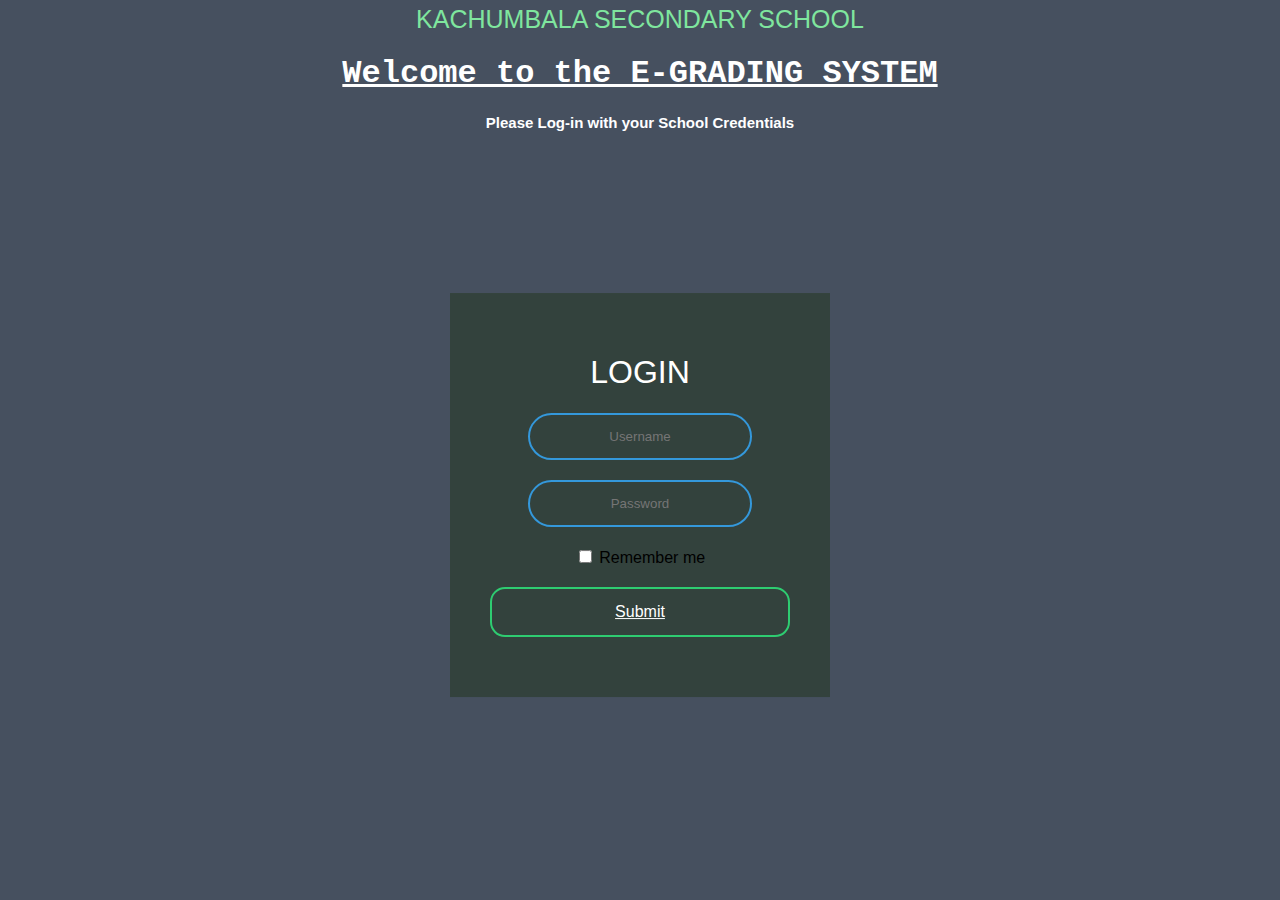
<file: index.html>
<!DOCTYPE html>
<html>
    <head>
        <meta charset="utf-8">
        <meta http-equiv="X-UA-Compatible" content="IE=edge">
        <meta name="viewport" content="width=device-width, initial-scale=1.0">
        <link rel="stylesheet" href="style.css">
        <title>Welcome to KSS-Login</title>
    </head>
    <body>
        <header>KACHUMBALA SECONDARY SCHOOL</header>
        <div class="well">
        <h1>Welcome to the E-GRADING SYSTEM</h1>
        <h2>Please Log-in with your School Credentials</h2>
        </div>
        
        <form class="box" action="login.html" method="post">
            <h1>Login</h1>
            <input type="text" name="" placeholder="Username">
            <input type="password" name="" placeholder="Password">

            <input type="checkbox">
            <label for="ckeckbox">Remember me</label>
            <a href="index1.html" type="submit">Submit</a>

        </form>
        
    </body>
</html>
</file>
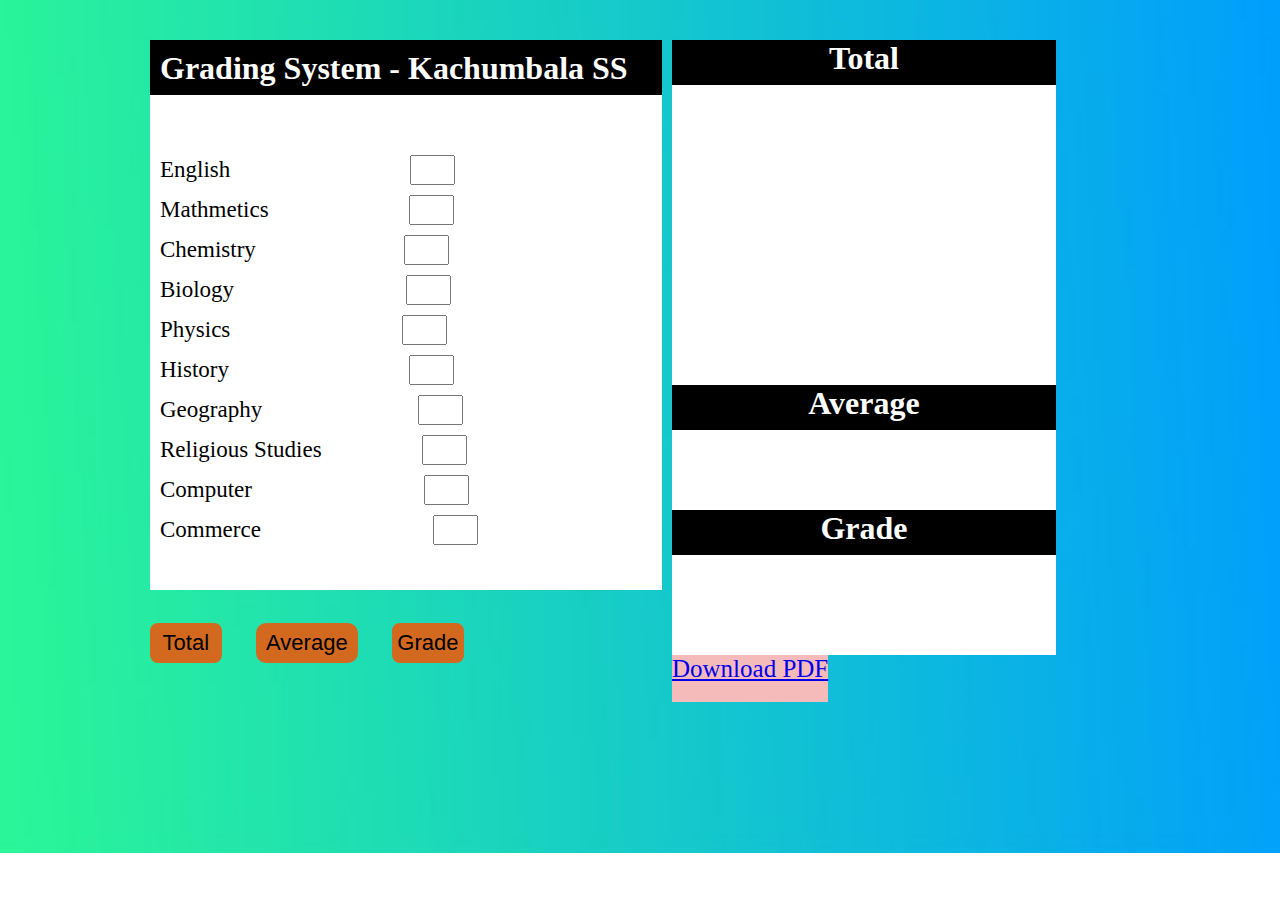
<file: index1.html>
<!DOCTYPE html>
<html lang="en">
<head>
    <meta charset="UTF-8">
    <meta http-equiv="X-UA-Compatible" content="IE=edge">
    <meta name="viewport" content="width=device-width, initial-scale=1.0">
    <title>Grading Form - KSS</title>
    <link rel="stylesheet" href="style1.css">
    <script>
        function total(){
            var sub1 = parseInt(document.getElementById("eng").value);
            var sub2 = parseInt(document.getElementById("mat").value);
            var sub3 = parseInt(document.getElementById("chem").value);
            var sub4 = parseInt(document.getElementById("bio").value);
            var sub5 = parseInt(document.getElementById("phy").value);
            var sub6 = parseInt(document.getElementById("his").value);
            var sub7 = parseInt(document.getElementById("geo").value);
            var sub8 = parseInt(document.getElementById("rs").value);
            var sub9 = parseInt(document.getElementById("comp").value);
            var sub10 = parseInt(document.getElementById("comm").value);

            if(sub1>100 || sub2>100 || sub3>100 || sub4>100 || sub5>100 || sub6>100 || sub7>100 || sub8>100 || sub9>100 || sub10>100){
                alert("Please Enter Mark in the of 0-100 !!")
            }else{
                var totol = sub1 + sub2 + sub3 + sub4 + sub5 + sub6 + sub7 + sub8 + sub9 + sub10;

                document.getElementById("total").innerHTML = "English marks :"+sub1+ " <br> Mathmatics marks :"+sub2+ " <br> Chemistry marks :"+sub3+ 
                " <br> Biology marks :"+sub4+ " <br> Physics marks :"+sub5+ " <br> History marks :"+sub6+ " <br> Geography marks :"+sub7+ " <br> Religious Studies marks :"
                +sub8+ " <br> Computer marks :"+sub9+ " <br> Commerce marks :"+sub10+" <br>..................<br> Total marks is  "+totol;
            }
        }

        function average(){
            var sub1 = parseInt(document.getElementById("eng").value);
            var sub2 = parseInt(document.getElementById("mat").value);
            var sub3 = parseInt(document.getElementById("chem").value);
            var sub4 = parseInt(document.getElementById("bio").value);
            var sub5 = parseInt(document.getElementById("phy").value);
            var sub6 = parseInt(document.getElementById("his").value);
            var sub7 = parseInt(document.getElementById("geo").value);
            var sub8 = parseInt(document.getElementById("rs").value);
            var sub9 = parseInt(document.getElementById("comp").value);
            var sub10 = parseInt(document.getElementById("comm").value);

            if(sub1>100 || sub2>100 || sub3>100 || sub4>100 || sub5>100 || sub6>100 || sub7>100 || sub8>100 || sub9>100 || sub10>100){
                alert("Please Enter Mark in the of 0-100 !!")
            }else{
                var totol = sub1 + sub2 + sub3 + sub4 + sub5 + sub6 + sub7 + sub8 + sub9 + sub10;
                var Ave = totol/10;

                document.getElementById("ave").innerHTML = "Average marks is :"+Ave;
            }
        }
        function grade(){
            var sub1 = parseInt(document.getElementById("eng").value);
            var sub2 = parseInt(document.getElementById("mat").value);
            var sub3 = parseInt(document.getElementById("chem").value);
            var sub4 = parseInt(document.getElementById("bio").value);
            var sub5 = parseInt(document.getElementById("phy").value);
            var sub6 = parseInt(document.getElementById("his").value);
            var sub7 = parseInt(document.getElementById("geo").value);
            var sub8 = parseInt(document.getElementById("rs").value);
            var sub9 = parseInt(document.getElementById("comp").value);
            var sub10 = parseInt(document.getElementById("comm").value);

            if(sub1>100 || sub2>100 || sub3>100 || sub4>100 || sub5>100 || sub6>100 || sub7>100 || sub8>100 || sub9>100 || sub10>100){
                alert("Please Enter Mark in the of 0-100 !!")
            }else{
                var totol = sub1 + sub2 + sub3 + sub4 + sub5 + sub6 + sub7 + sub8 + sub9 + sub10;
                var Ave = totol/10;

                if(Ave>=75 && Ave<=100){
                    document.getElementById("grade").innerHTML="First Grade";
                }else if(Ave>=60 && Ave<=74){
                    document.getElementById("grade").innerHTML="Second Grade";
                }else if(Ave>=45 && Ave<=59){
                    document.getElementById("grade").innerHTML="Third Grade";
                }else if(Ave>=0 && Ave<=44){
                    document.getElementById("grade").innerHTML="Failed";
                }
            }
        }
    </script>
</head>
<body>
    <div id="main">
        <div id="head"><h1>Grading System - Kachumbala SS</h1></div>

        <label>English</label>&ensp;&ensp;&ensp;&ensp;&ensp;&ensp;&ensp;&ensp;&ensp;&ensp;<input type="text" id="eng"><br>
        <label>Mathmetics</label>&ensp;&ensp;&ensp;&ensp;&ensp;<input type="text" id="mat"><br>
        <label>Chemistry</label>&ensp;&ensp;&ensp;&ensp;&ensp;&ensp;<input type="text" id="chem"><br>
        <label>Biology</label>&ensp;&ensp;&ensp;&ensp;&ensp;&ensp;&ensp;&ensp;&ensp;<input type="text" id="bio"><br>
        <label>Physics</label>&ensp;&ensp;&ensp;&ensp;&ensp;&ensp;&ensp;&ensp;&ensp;<input type="text" id="phy"><br>
        <label>History</label>&ensp;&ensp;&ensp;&ensp;&ensp;&ensp;&ensp;&ensp;&ensp;&ensp;<input type="text" id="his"><br>
        <label>Geography</label>&ensp;&ensp;&ensp;&ensp;&ensp;&ensp;&ensp;<input type="text" id="geo"><br>
        <label>Religious Studies</label><input type="text" id="rs"><br>
        <label>Computer</label>&ensp;&ensp;&ensp;&ensp;&ensp;&ensp;&ensp;&ensp;&ensp;<input type="text" id="comp"><br>
         <label>Commerce</label>&ensp;&ensp;&ensp;&ensp;&ensp;&ensp;&ensp;&ensp;&ensp;<input type="text" id="comm"><br>
        <br>
        <button class="btn1" onclick="total()">Total</button>
        <button class="btn2" onclick="average()">Average</button>
        <button class="btn3" onclick="grade()">Grade</button>
    </div>

    <div id="result">
        <div id="head1"><h1>Total</h1></div>
        <div id="total"></div>

        <div id="head2"><h1>Average</h1></div>
        <div id="ave"></div>

        <div id="head3"><h1>Grade</h1></div>
        <div id="grade"></div>
        
        <a href="PDF.html">Download PDF</a>
    </div>
    
    
</body>
</html>
</file>
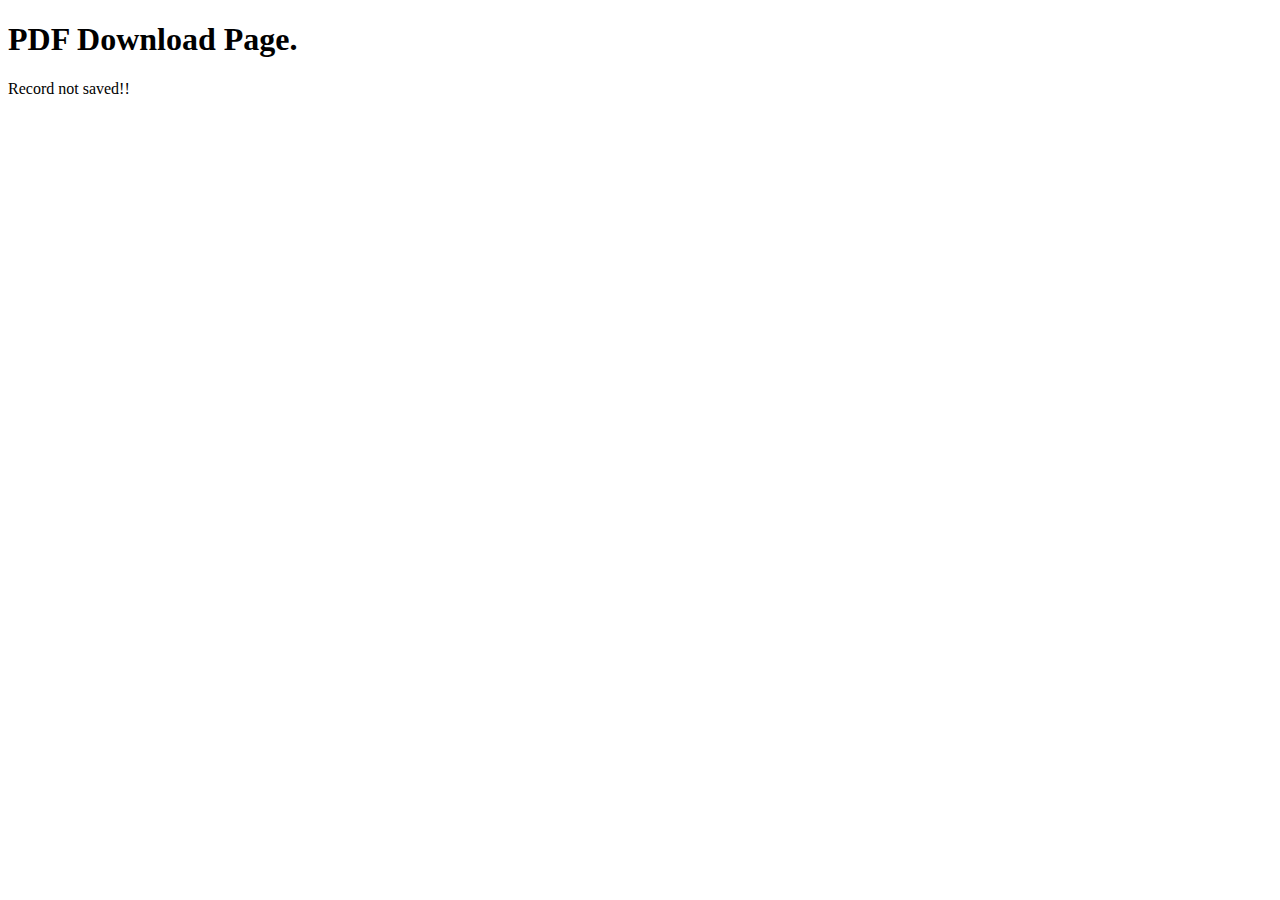
<file: PDF.html>
<!DOCTYPE html>
<html lang="en">
<head>
    <meta charset="UTF-8">
    <meta http-equiv="X-UA-Compatible" content="IE=edge">
    <meta name="viewport" content="width=device-width, initial-scale=1.0">
    <title>PDF Download</title>
</head>
<body>
    <h1>PDF Download Page.</h1>
    <p>Record not saved!!</p>
    
</body>
</html>
</file>
<file: style.css>
body{
    padding: 0;
    margin: 0;
    font-family: sans-serif;
    background: #46505f;
}
header{
    margin-top: 5px;
    text-align: center;
    font-size: 25px;
    color: rgb(127, 230, 158);
}
.well h1{
    text-align: center;
    color: white;
    font-family: 'Courier New', Courier, monospace;
    text-decoration: underline;
}
.well h2{
    text-align: center;
    color: white;
    font-size: 15px;
    margin-bottom: 5px;
}
.box{
    width: 300px;
    padding: 40px;
    position: absolute;
    top: 55%;
    left: 50%;
    transform: translate(-50%,-50%);
    background: #33423d;
    text-align: center;
}
.box h1{
    color: white;
    text-transform: uppercase;
    font-weight: 500;
}
.box input[type = "text"],.box input[type = "password"]{
    border: 0;
    background: none;
    display: block;
    margin: 20px auto;
    text-align: center;
    border: 2px solid #3498db;
    padding: 14px 10px;
    width: 200px;
    outline: none;
    color: white;
    border-radius: 24px;
    transition: 0.25s;
}
.box input[type = "text"]:focus,.box input[type = "password"]:focus{
    width: 280px;
    border-color: #2ecc71;
}
.box a{
    border: 0;
    background: none;
    display: block;
    margin: 20px auto;
    text-align: center;
    border: 2px solid #2ecc71;
    padding: 14px;
    outline: none;
    color: white;
    border-radius: 15px;
    transition: 0.25s;
    cursor: pointer;
}
.box a[ type = "submit"]:hover{
    background: #2ecc71;
}
</file>
<file: style1.css>
*{
    padding: 0;
    margin: 0;
    box-sizing: border-box;
}
body{
    background: url(color.jpg) no-repeat;
    background-size: cover;
}
#main{
    width: 40%;
    height: 550px;
    background-color: #fff;
    float: left;
    margin: 40px 10px 0 150px;

}
#head{
    background-color: black;
    width: 100%;
    height: 55px;
    color:white;
    padding: 10px;
    margin-bottom: 60px;

}#main input{
    height: 30px;
    width: 45px;
    margin-bottom: 10px;
    font-size: 20px;
    margin-left: 50px;
    
    

}
#main label{
    font-size: 23px;
    padding-right: 50px;
    
    margin-left: 10px;
  
}
.btn1{
    outline: none;
    border: none;
    width: 14%;
    height: 40px;
    margin-right: 30px;
    margin-top: 50px;
    font-size: 22px;
    background-color: chocolate;
    cursor: pointer;
    border-radius: 8px;
}
.btn2{
    outline: none;
    border: none;
    width: 20%;
    height: 40px;
    margin-right: 30px;
    margin-top: 50px;
    font-size: 22px;
    background-color: chocolate;
    cursor: pointer;
    border-radius: 10px;
}
.btn3{
    outline: none;
    border: none;
    width: 14%;
    height: 40px;
    margin-right: 30px;
    margin-top: 50px;
    font-size: 22px;
    background-color: chocolate;
    cursor: pointer;
    border-radius: 8px;
}
.btn1:hover{
    background-color: lightblue;
}
.btn2:hover{
    background-color: lightblue;
}
.btn3:hover{
    background-color: lightblue;
}
#result{
    height: 500px;
    width: 30%;
    float: left;
    margin-top: 40px;
    background-color: #fff;
}
#result a{
    background-color: rgb(245, 186, 186);
    box-sizing: border-box;
    font-size: 25px;
    margin-bottom: 20px;
    padding-bottom: 20px;
}
#result a:hover{
    background-color: rgb(45, 221, 245);
}
#head1, #head2, #head3{
    background-color:black;
    width: 100%;
    height: 45px;
    color: #fff;
    text-align: center;
}
#total{
    height: 300px;
    width: 100%;
    padding: 20px;background-color: white;
    font-size: 19px;
    font-weight: 600;
}
#grade{
    height: 100px;
    width: 100%;
    padding: 20px;
    font-size: 19px;
    font-weight: 600;
    background-color: #fff;
}
#ave{
    height: 80px;
    width: 100%;
    padding: 20px;
    font-size: 19px;
    font-weight: 600;
    background-color: #fff;
}
</file>
